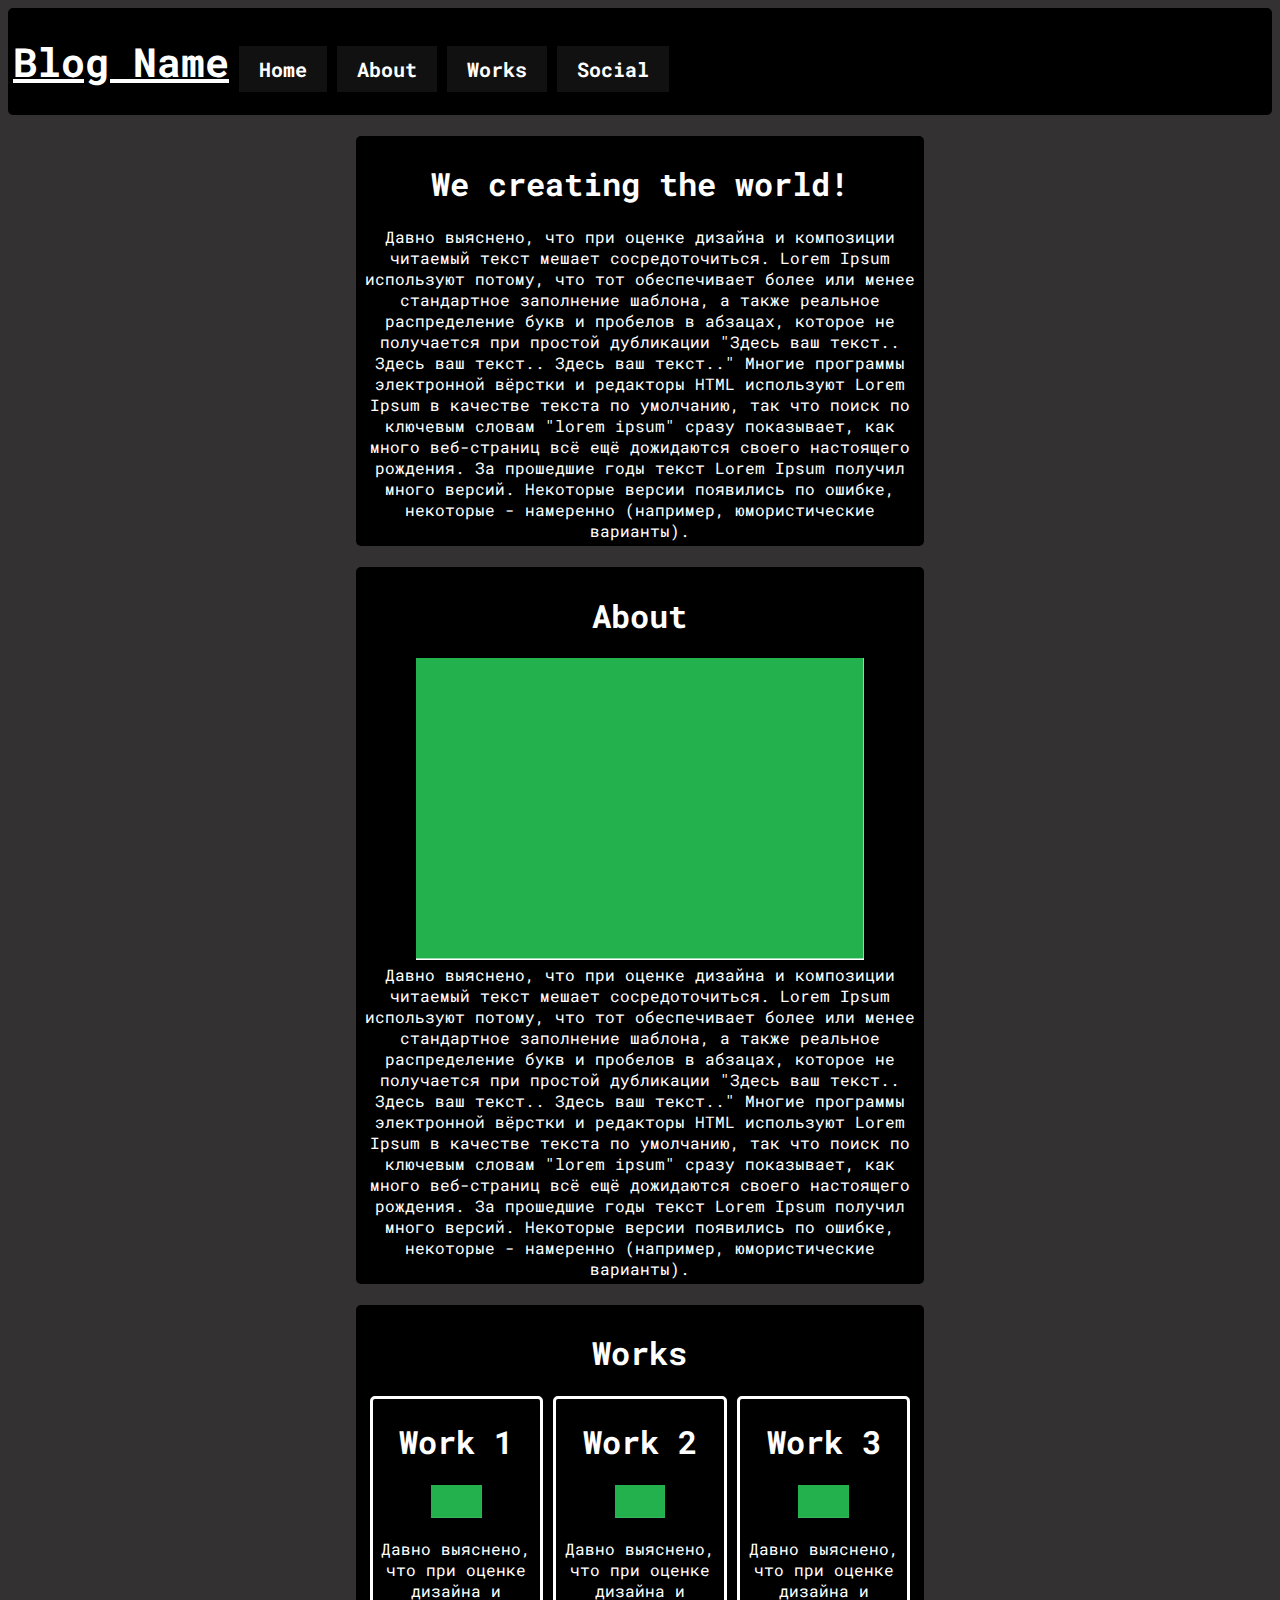
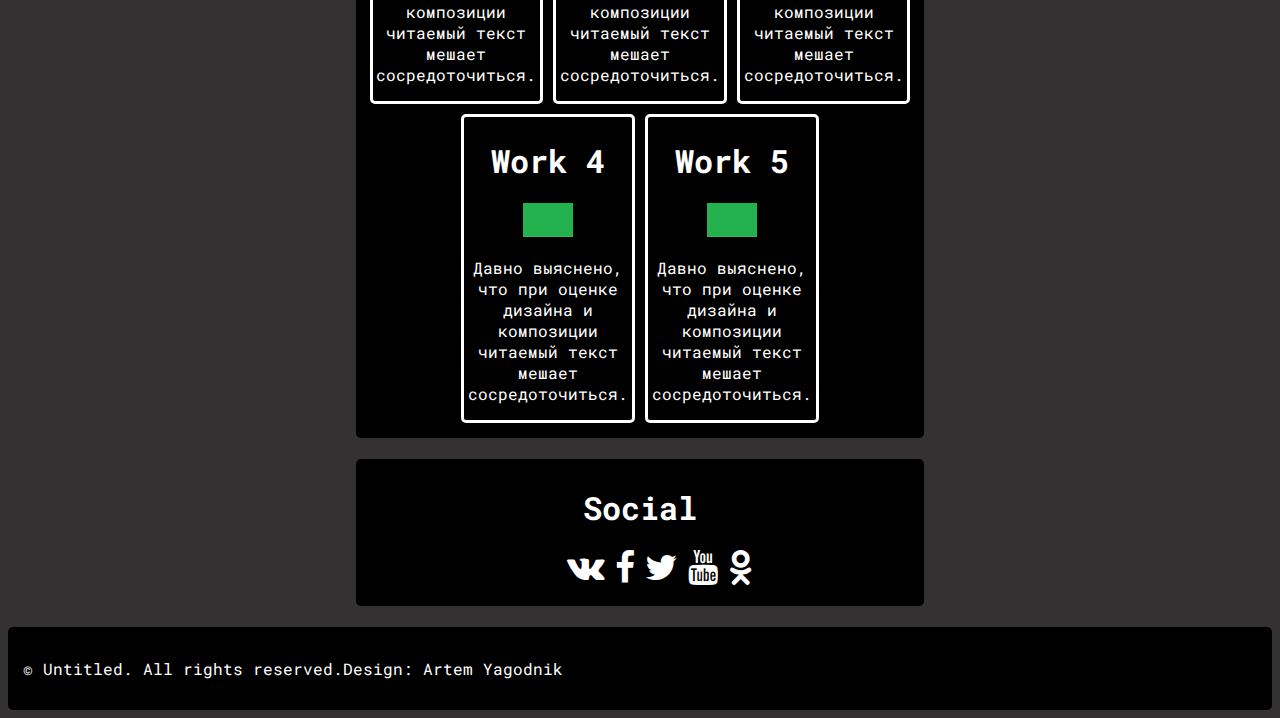
<file: VideoBlog/index.html>
<!DOCTYPE html>
<html>
<head>
	<title>VideoBlog</title>
	<meta charset="utf-8">
	<link rel="stylesheet" type="text/css" href="css/main.css">
	<link rel="stylesheet" href="https://cdnjs.cloudflare.com/ajax/libs/font-awesome/4.7.0/css/font-awesome.min.css">
</head>
<body>
	<div class="wr">
		<header>
			<div class="navbar">
				<ul class="items">
					<li class="title"><h1 onclick="window.location='#';">Blog Name</h1></li>
					<li class="item"><a href="#home" onclick="slowScroll('#home');">Home</a></li>
					<li class="item"><a href="#about" onclick="slowScroll('#about');">About</a></li>
					<li class="item"><a href="#works" onclick="slowScroll('#works');">Works</a></li>
					<li class="item"><a href="#social" onclick="slowScroll('#social');">Social</a></li>
				</ul>
			</div>
		</header>

		<br>

		<content>
			<div class="sections">
				<section class="se-home" id="home">
					<div>
						<h1>We creating the world!</h1>
						<div>
							Давно выяснено, что при оценке дизайна и композиции читаемый текст мешает сосредоточиться. Lorem Ipsum используют потому, что тот обеспечивает более или менее стандартное заполнение шаблона, а также реальное распределение букв и пробелов в абзацах, которое не получается при простой дубликации "Здесь ваш текст.. Здесь ваш текст.. Здесь ваш текст.." Многие программы электронной вёрстки и редакторы HTML используют Lorem Ipsum в качестве текста по умолчанию, так что поиск по ключевым словам "lorem ipsum" сразу показывает, как много веб-страниц всё ещё дожидаются своего настоящего рождения. За прошедшие годы текст Lorem Ipsum получил много версий. Некоторые версии появились по ошибке, некоторые - намеренно (например, юмористические варианты).
						</div>
					</div>
				</section>
				<br>
				<section class="se-about" id="about">
					<div>
						<h1>About</h1>
						<img src="img/img.png" width="80%">
						<div>
							Давно выяснено, что при оценке дизайна и композиции читаемый текст мешает сосредоточиться. Lorem Ipsum используют потому, что тот обеспечивает более или менее стандартное заполнение шаблона, а также реальное распределение букв и пробелов в абзацах, которое не получается при простой дубликации "Здесь ваш текст.. Здесь ваш текст.. Здесь ваш текст.." Многие программы электронной вёрстки и редакторы HTML используют Lorem Ipsum в качестве текста по умолчанию, так что поиск по ключевым словам "lorem ipsum" сразу показывает, как много веб-страниц всё ещё дожидаются своего настоящего рождения. За прошедшие годы текст Lorem Ipsum получил много версий. Некоторые версии появились по ошибке, некоторые - намеренно (например, юмористические варианты).
						</div>
					</div>
				</section>
				<br>
				<section class="se-work" id="works">
					<div>
						<h1>Works</h1>
						<article>
							<h1>Work 1</h1>
							<img src="img/img.png" width="30%">
							<p>Давно выяснено, что при оценке дизайна и композиции читаемый текст мешает сосредоточиться. </p>
						</article>
						<article>
							<h1>Work 2</h1>
							<img src="img/img.png" width="30%">
							<p>Давно выяснено, что при оценке дизайна и композиции читаемый текст мешает сосредоточиться. </p>
						</article>
						<article>
							<h1>Work 3</h1>
							<img src="img/img.png" width="30%">
							<p>Давно выяснено, что при оценке дизайна и композиции читаемый текст мешает сосредоточиться. </p>
						</article>
						<article>
							<h1>Work 4</h1>
							<img src="img/img.png" width="30%">
							<p>Давно выяснено, что при оценке дизайна и композиции читаемый текст мешает сосредоточиться. </p>
						</article>
						<article>
							<h1>Work 5</h1>
							<img src="img/img.png" width="30%">
							<p>Давно выяснено, что при оценке дизайна и композиции читаемый текст мешает сосредоточиться. </p>
						</article>
					</div>
				</section>
				<br>
				<section class="se-social" id="social">
					<div>
						<h1>Social</h1>
						<div class="social">
							<ul>
								<li><a href="#"><i class="fa fa-vk"></i></a></li>
								<li><a href="#"><i class="fa fa-facebook"></i></a></li>
								<li><a href="#"><i class="fa fa-twitter"></i></a></li>
								<li><a href="#"><i class="fa fa-youtube"></i></a></li>
								<li><a href="#"><i class="fa fa-odnoklassniki"></i></a></li>
							</ul>
						</div>
					</div>
				</section>
			</div>
		</content>
		<br>
		<footer>
			<div>
				<p>&copy; Untitled. All rights reserved.Design: Artem Yagodnik</p>
			</div>
		</footer>
	</div>

	<script src="https://code.jquery.com/jquery-3.3.1.min.js"></script>
	<script type="text/javascript">
		function slowScroll (id) {
		    var offset = 0;
		    $('html, body').animate ({
		      	scrollTop: $(id).offset ().top - offset
		    }, 600);
		    return false;
		}
	</script>
</body>
</html>
</file>
<file: VideoBlog/css/main.css>
@import url('https://fonts.googleapis.com/css?family=Roboto+Mono');

body {
	font-family: 'Roboto Mono', monospace;
	background: #333131;
}

.navbar > ul{
	list-style-type: none;
    margin: 0;
    padding: 0;
    background:black;
    border-radius: 5px;
}

.navbar > ul > .title > h1{
	color: white;
	text-decoration: underline;
	cursor: pointer;
	text-align: center;
	margin-left: 5px;
}

.navbar > ul > li {
	display: inline-block;
	font-weight: bold;
	font-size: 20px;
}

.item > a {
	color: white;
	text-decoration: none;
	background: #111111;
	padding-left: 20px;
	padding-right: 20px;
	padding-top: 10px;
	padding-bottom: 10px;
}

.item > a:hover {
	background: #4c4a4a;
}

.sections {
	width: 45%;
	text-align: center;
	margin-right: auto;
	margin-left: auto;
}

section {
	background: black;
	color: white;
	padding: 5px;
	border-radius: 5px;
}

.se-work > div > article {
	display: inline-block;
	border:3px white solid;
	border-radius: 5px;
	width: 30%;
	margin-bottom: 10px;
}

.social > ul {
	list-style-type: none;
}

.social > ul > li > a {
	color: white;
	display: inline-block;
	text-align: center;
}

.social > ul > li > a > i {
	font-size: 35px;
	text-align: center;
}

.social > ul > li {
	display: inline-block;
	text-align: center;
}

footer > div {
	background: black;
	padding: 15px;
	border-radius: 5px;
}

footer > div > p {
	color: white;
}

@media screen and (max-width: 700px){
	.navbar > ul > li {
		display: flex;
		float: none;
	}

	.navbar > ul > li > a{
		text-align: center;
		margin-right: auto;
		margin-left: auto;
		width: 100%;
	}

	.sections {
		width: 100%;
	}
}

@media screen and (max-width: 1200px){
	.se-work > div > article {
		width: 50%;
	}
}
</file>
